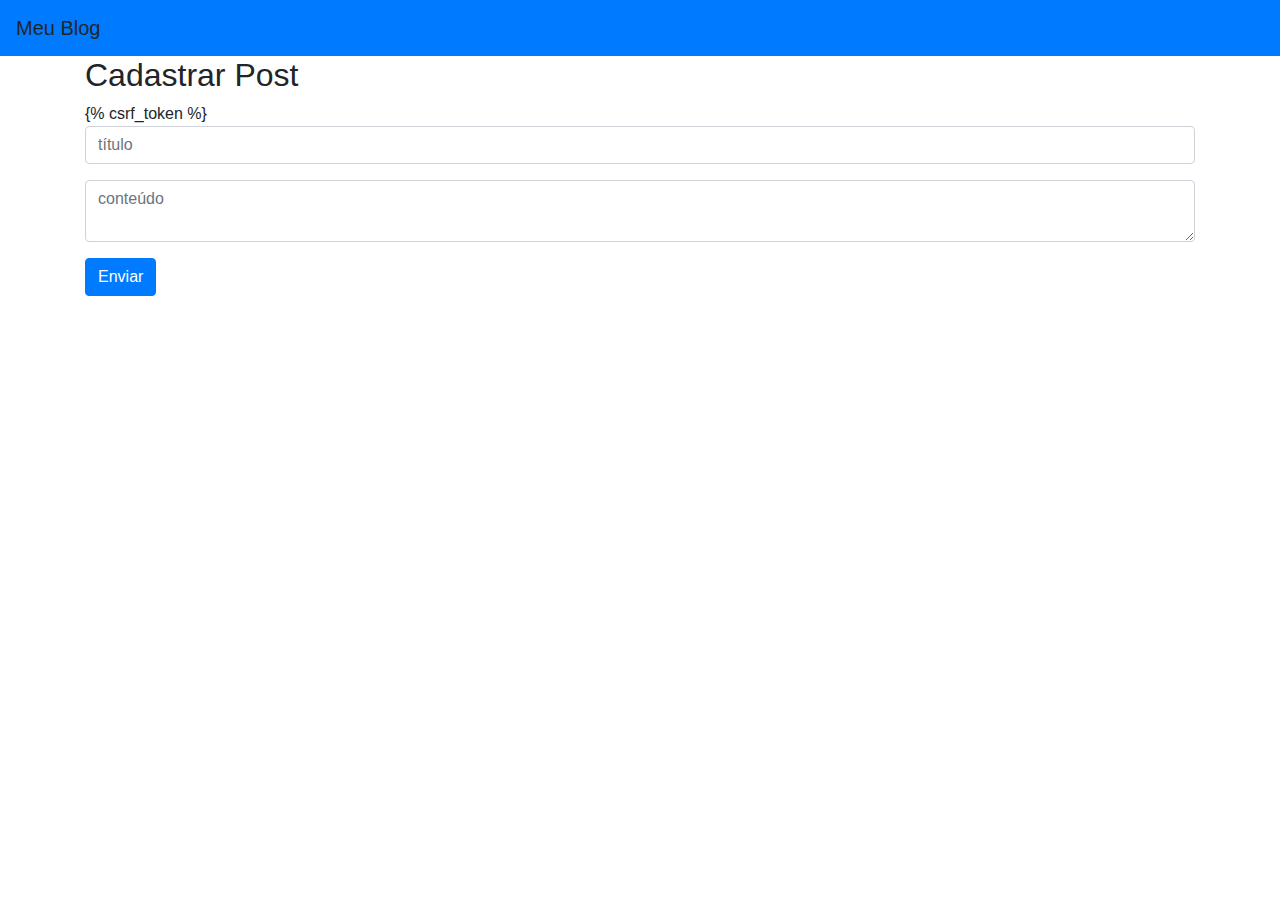
<file: ex3/posts/templates/form.html>
<!DOCTYPE html>
<html lang="en">
<head>
    <meta charset="UTF-8">
    <meta name="viewport" content="width=device-width, initial-scale=1.0">
    <meta http-equiv="X-UA-Compatible" content="ie=edge">
    <title>Document</title>
    <link rel="stylesheet" href="https://stackpath.bootstrapcdn.com/bootstrap/4.3.1/css/bootstrap.min.css" integrity="sha384-ggOyR0iXCbMQv3Xipma34MD+dH/1fQ784/j6cY/iJTQUOhcWr7x9JvoRxT2MZw1T" crossorigin="anonymous">
</head>
<body>
    <nav class="navbar navbar-light bg-primary">
        <a class="navbar-brand">Meu Blog</a>
    </nav>
    <section class="container">
        <h2>Cadastrar Post</h2>
        <form method="POST">
            {% csrf_token %}
            <div class="form-group">
                <input class="form-control" type="text" placeholder="título" name="titulo">    
            </div>

            <div class="form-group">
                <textarea class="form-control" placeholder="conteúdo" name="conteudo"></textarea>
            </div>

            <a href=""><button class="btn btn-primary">Enviar</button></a>
        </form>
    </section>
</body>
</html>
</file>
